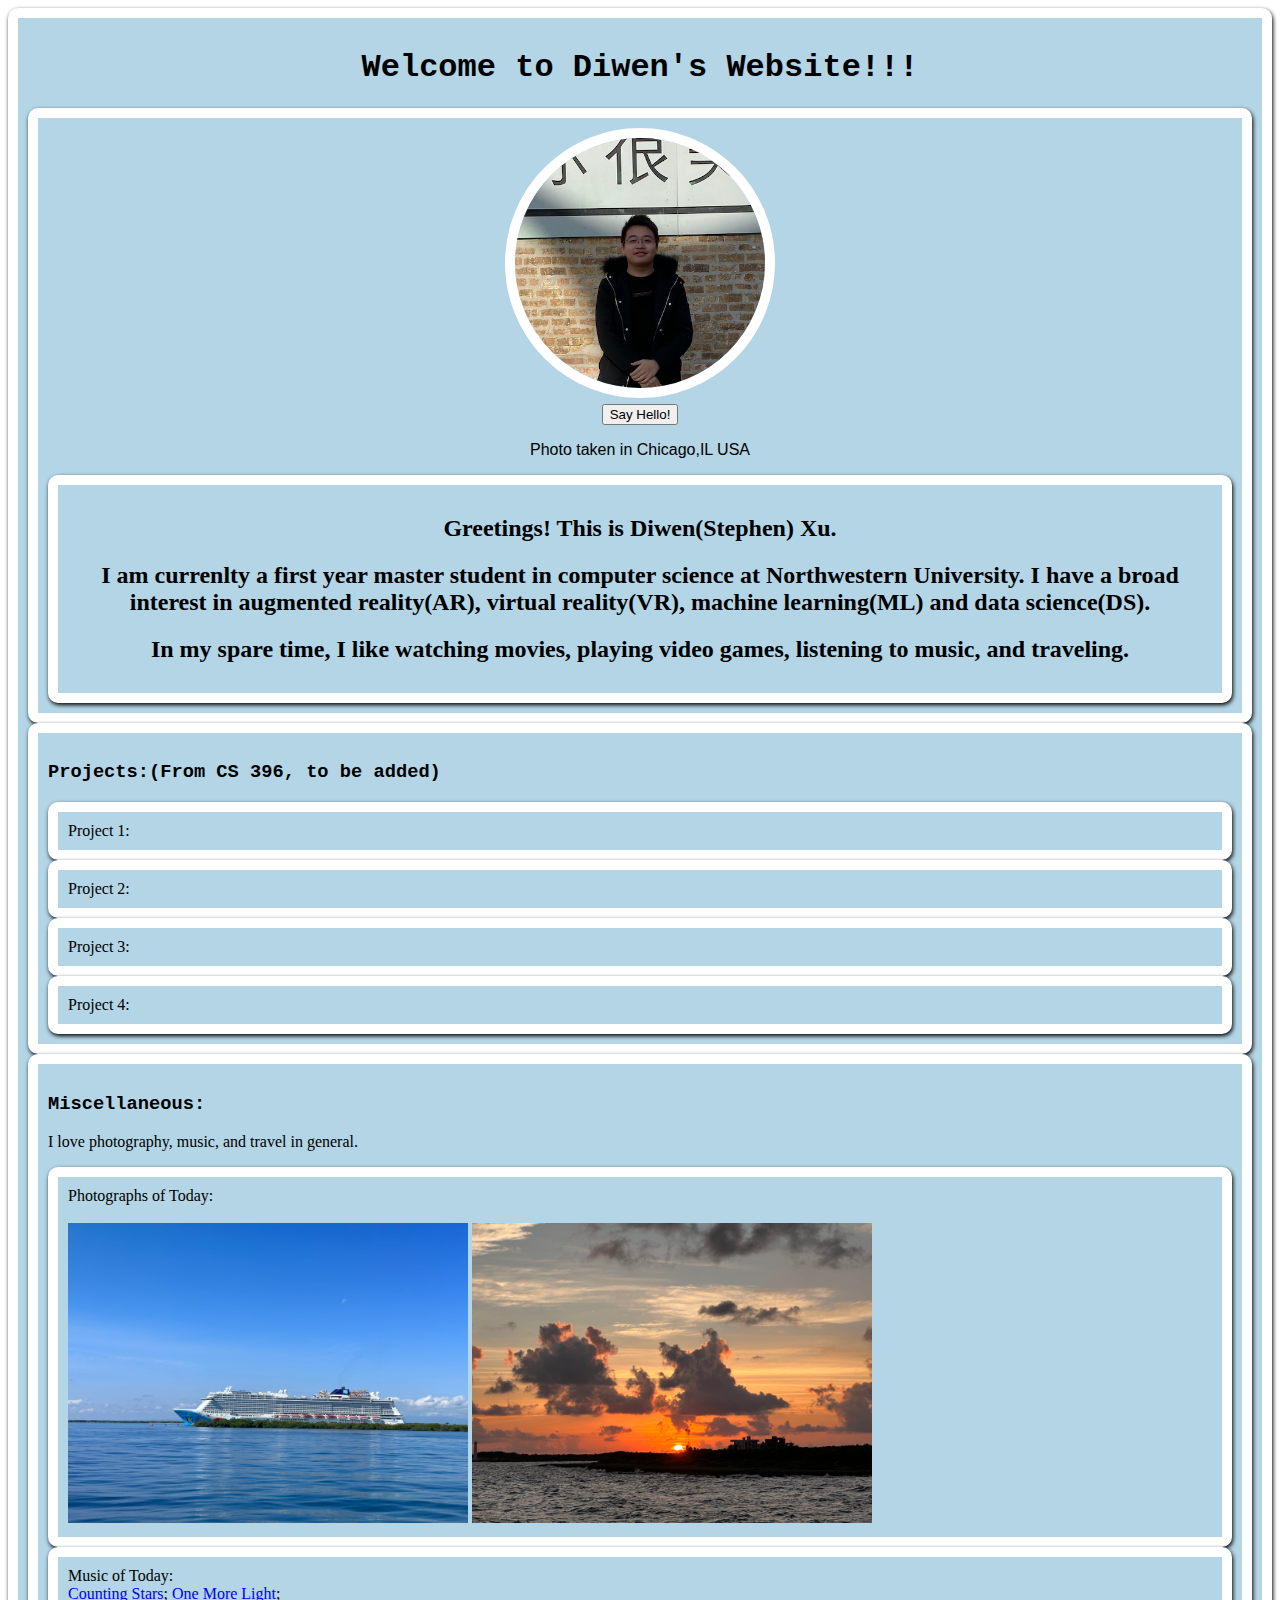
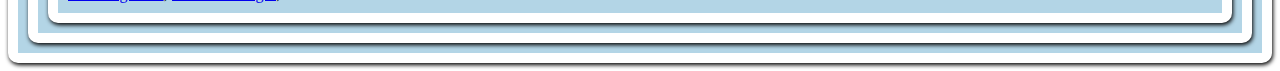
<file: index.html>
<!DOCTYPE html>
<html lang="en">
  <head>
    <meta charset="UTF-8">
    <meta name="viewport" content="width=device-width, initial-scale=1.0">
    <meta http-equiv="X-UA-Compatible" content="ie=edge">
    <title>First Page from Diwen Xu</title>
    <link rel="stylesheet" href="style.css">
    <script src="index.js"></script>
  </head>


  <body>
    <div>
    <h1>Welcome to Diwen's Website!!!</h1>
    <div>
        <img src = "prof.png" alt="A Personal Picture" class="headpic" width="250" height="250">
        <input type = "button" onclick="greeting()" class = button value = "Say Hello!">
        <p> </p>
        <figcaption>Photo taken in Chicago,IL USA</figcaption>
        <p> </p>
        <div>
        <h2>Greetings! This is Diwen(Stephen) Xu. 
        </h2>
        <h2>I am currenlty a first year master student in computer
          science at Northwestern University. I have a broad interest in augmented reality(AR), 
          virtual reality(VR), machine learning(ML) and data science(DS).
        </h2>
        <h2>In my spare time, I like watching movies, playing video games, listening to music, and traveling.</h2>
        </div>
    </div>

    <div>
      <h3>Projects:(From CS 396, to be added)</h3>
      <div><section>Project 1:</section></div>
      <div><section>Project 2:</section></div>
      <div><section>Project 3:</section></div>
      <div><section>Project 4:</section></div>
    </div>
    <div>
      <h3>Miscellaneous:</h3>
      <section>I love photography, music, and travel in general.</section>
      <p> </p>
      <div>
        <section>Photographs of Today:</section>
        <br>
        <img src = "ship.jpeg" alt="A Personal Picture" width="400" height="300">
        <img src = "sunset.jpeg" alt="A Personal Picture" width="400" height="300">
      </div>
      <div>
        <section>Music of Today:</section>
        <a href="https://www.youtube.com/watch?v=hT_nvWreIhg">Counting Stars</a>;
        <a href="https://www.youtube.com/watch?v=Tm8LGxTLtQk">One More Light</a>;
      </div>
    </div>
  </body>
</html>
</file>
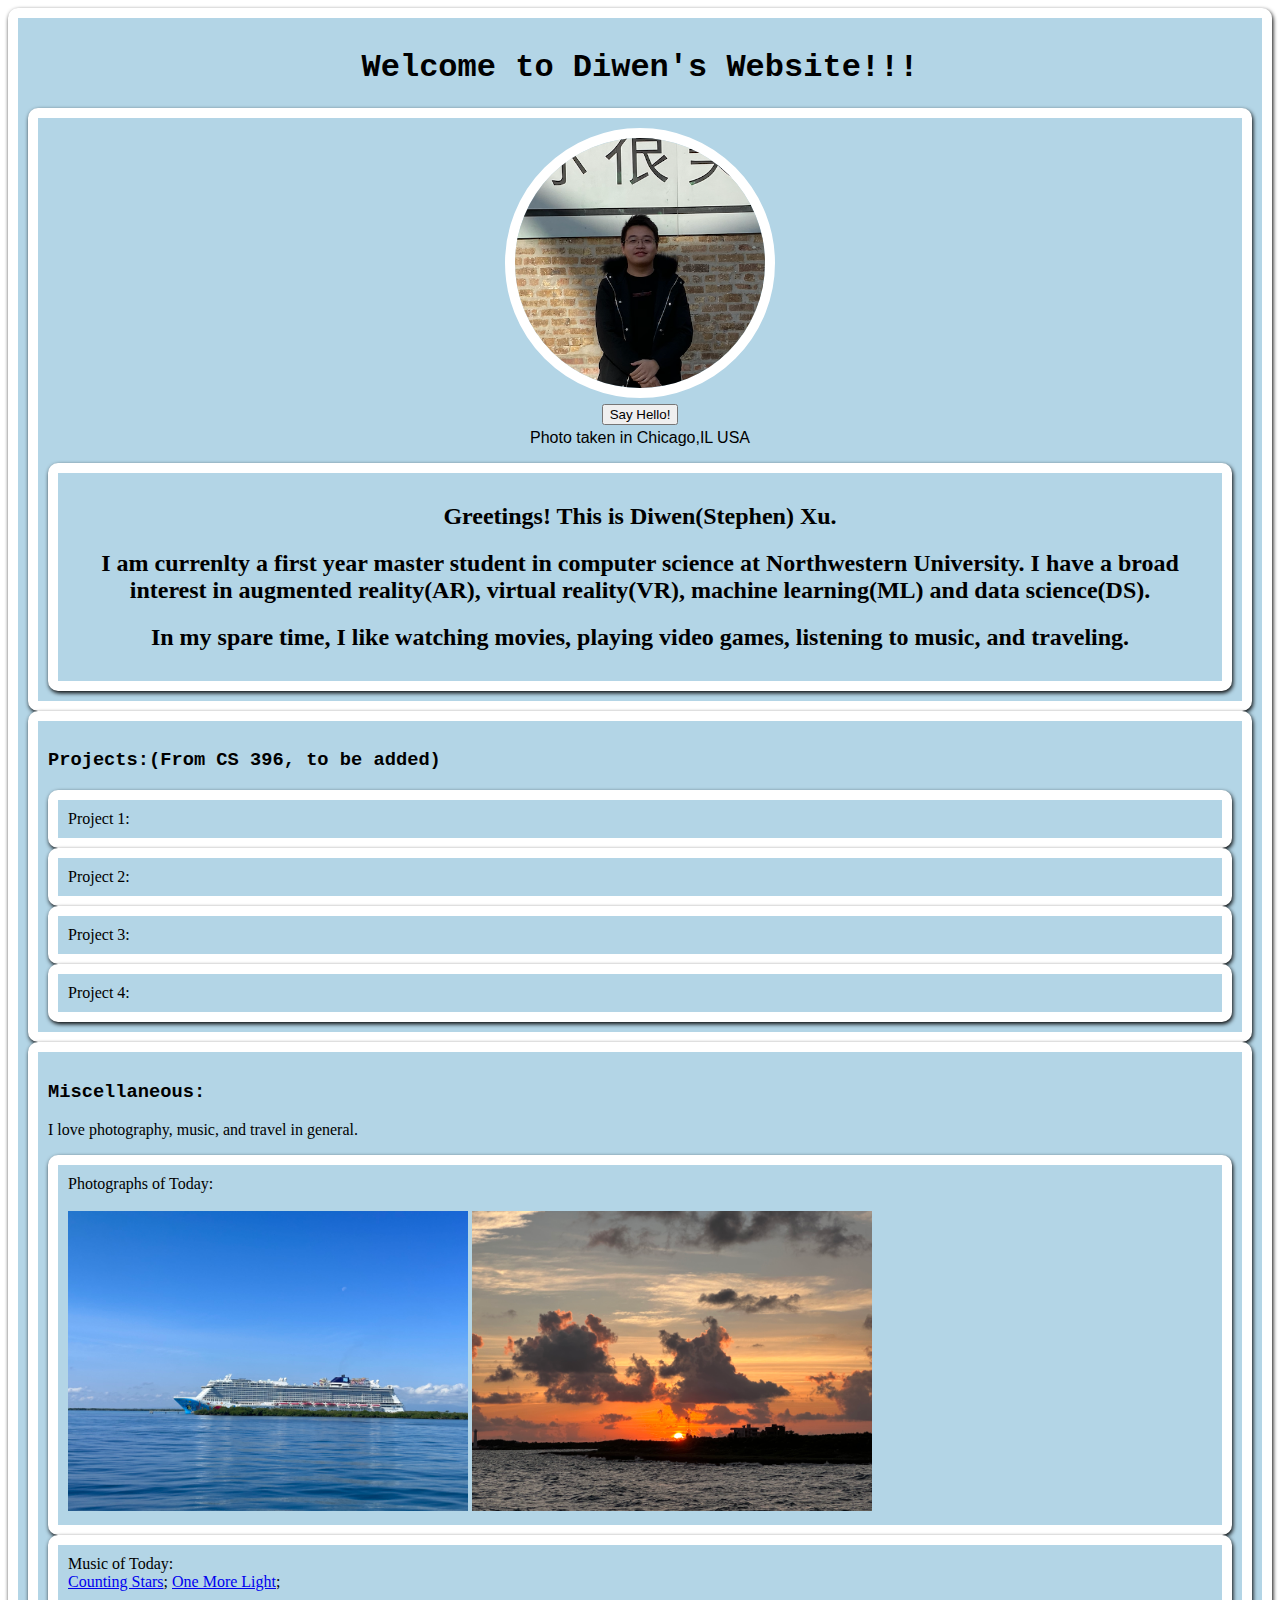
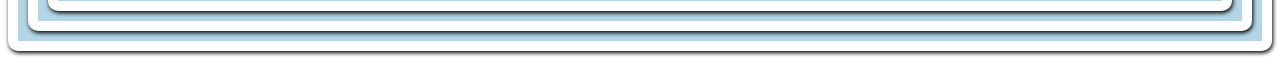
<file: portfilo-a0/index.html>
<!DOCTYPE html>
<html lang="en">
  <head>
    <meta charset="UTF-8">
    <meta name="viewport" content="width=device-width, initial-scale=1.0">
    <meta http-equiv="X-UA-Compatible" content="ie=edge">
    <title>First Page from Diwen Xu</title>
    <link rel="stylesheet" href="style.css">
    <script src="index.js"></script>
  </head>


  <body>
    <div>
    <h1>Welcome to Diwen's Website!!!</h1>
    <div>
        <img src = "prof.png" alt="A Personal Picture" class="headpic" width="250" height="250">
        <input type = "button" onclick="greeting()" class = button value = "Say Hello!">
        <figcaption>Photo taken in Chicago,IL USA</figcaption>
        <p> </p>
        <div>
        <h2>Greetings! This is Diwen(Stephen) Xu. 
        </h2>
        <h2>I am currenlty a first year master student in computer
          science at Northwestern University. I have a broad interest in augmented reality(AR), 
          virtual reality(VR), machine learning(ML) and data science(DS).
        </h2>
        <h2>In my spare time, I like watching movies, playing video games, listening to music, and traveling.</h2>
        </div>
    </div>

    <div>
      <h3>Projects:(From CS 396, to be added)</h3>
      <div><section>Project 1:</section></div>
      <div><section>Project 2:</section></div>
      <div><section>Project 3:</section></div>
      <div><section>Project 4:</section></div>
    </div>
    <div>
      <h3>Miscellaneous:</h3>
      <section>I love photography, music, and travel in general.</section>
      <p> </p>
      <div>
        <section>Photographs of Today:</section>
        <br>
        <img src = "ship.jpeg" alt="A Personal Picture" width="400" height="300">
        <img src = "sunset.jpeg" alt="A Personal Picture" width="400" height="300">
      </div>
      <div>
        <section>Music of Today:</section>
        <a href="https://www.youtube.com/watch?v=hT_nvWreIhg">Counting Stars</a>;
        <a href="https://www.youtube.com/watch?v=Tm8LGxTLtQk">One More Light</a>;
      </div>
    </div>
  </body>
</html>
</file>
<file: style.css>
html{
    font-family: Georgia, 'Times New Roman', Times, serif;
}

h1,h4{
    font-family:'Courier New', Courier, monospace;
    text-align: center;
}

h2{
    font-family: Georgia, 'Times New Roman', Times, serif;
    text-align: center;
}

h3{
    font-family: 'Courier New', Courier, monospace;
    text-align: left;
}

.button{
    display: block;
    margin-left: auto;
    margin-right: auto;
    margin-top: 6px;
    margin-bottom: 0px;
}

div{
    padding: 10px;
    border: 10px solid white;
    border-radius: 10px;
    background-color: hsla(200, 50%, 80%, 1);
    box-shadow: 1px 2px 4px black;
}

.headpic {
    display: block;
    transition: all 0.5s ease;
    margin-left: auto;
    margin-right: auto;
    border-radius: 50%;
    border: 10px solid white;
}

.headpic:hover{
    background: purple;
    padding: 20px;
}

figcaption{
    font-family: 'Gill Sans', 'Gill Sans MT', Calibri, 'Trebuchet MS', sans-serif;
    text-align: center;
}

section{
    font-family: Cambria, Cochin, Georgia, Times, 'Times New Roman', serif;
    text-align: left;
}
</file>
<file: portfilo-a0/style.css>
html{
    font-family: Georgia, 'Times New Roman', Times, serif;
}

h1,h4{
    font-family:'Courier New', Courier, monospace;
    text-align: center;
}

h2{
    font-family: Georgia, 'Times New Roman', Times, serif;
    text-align: center;
}

h3{
    font-family: 'Courier New', Courier, monospace;
    text-align: left;
}

.button{
    display: block;
    margin-left: auto;
    margin-right: auto;
    margin-top: 6px;
    margin-bottom: 4px;
}

div{
    padding: 10px;
    border: 10px solid white;
    border-radius: 10px;
    background-color: hsla(200, 50%, 80%, 1);
    box-shadow: 1px 2px 4px black;
}

.headpic {
    display: block;
    transition: all 0.5s ease;
    margin-left: auto;
    margin-right: auto;
    border-radius: 50%;
    border: 10px solid white;
}

.headpic:hover{
    background: purple;
    padding: 20px;
}

figcaption{
    font-family: 'Gill Sans', 'Gill Sans MT', Calibri, 'Trebuchet MS', sans-serif;
    text-align: center;
}

section{
    font-family: Cambria, Cochin, Georgia, Times, 'Times New Roman', serif;
    text-align: left;
}
</file>
